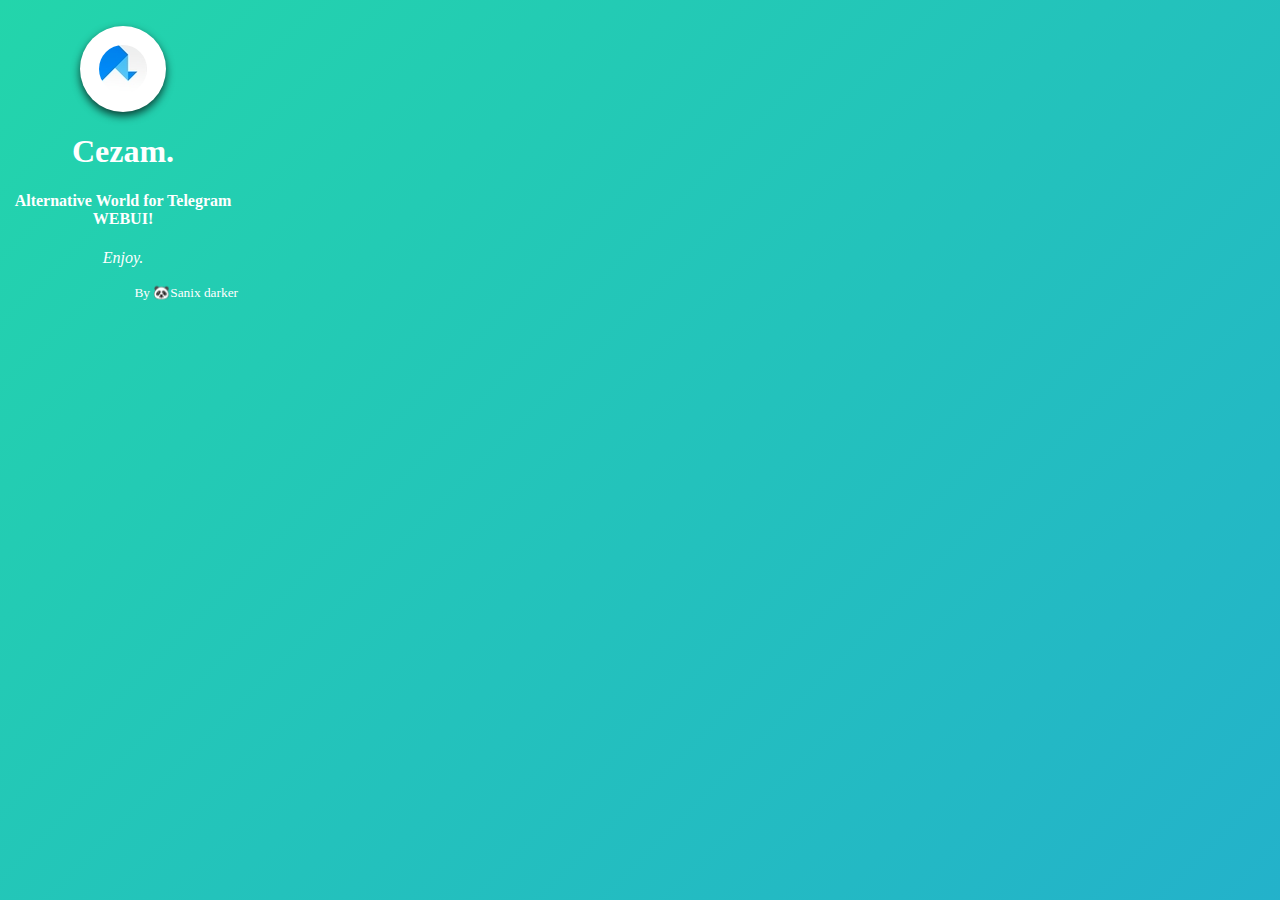
<file: cezam/popup.html>
<html lang="en-us">
  <head>
    <meta charset="UTF-8">
    <title>Embed</title>
    <meta name="viewport" content="width=device-width, initial-scale=1">
    <link rel="stylesheet" href="popup.css">
  </head>
  <body>
    <br>
    <center>
        <img src="img/icon-48.png"><h1>Cezam.</h1>
        <h4>Alternative World for Telegram WEBUI!</h4>
        <i>Enjoy.</i><br><br>
        <small>By <a href="https://github.com/Sanix-Darker" target="_blank" >🐼Sanix darker</a></small>
    </center>
    <script type="text/javascript" src="popup.js"></script>
  </body>
</html>
</file>
<file: cezam/popup.css>
a{
    color:white;
    text-decoration:none;
}
small{
    float:right;
}
img{
    background:white;
    padding:19px;
    border-radius:100%;
    box-shadow: 0 4px 9px rgba(0,0,0,0.7);
}
body {
    height:150px;
    width:230px;
    color:white;
    background: linear-gradient(-45deg, #EE7752, #E73C7E, #23A6D5, #23D5AB);
    background-size: 400% 400%;
    -webkit-animation: Gradient 15s ease infinite;
    -moz-animation: Gradient 15s ease infinite;
    animation: Gradient 15s ease infinite;
}
@-webkit-keyframes Gradient {
    0% {
        background-position: 0% 50%
    }
    50% {
        background-position: 100% 50%
    }
    100% {
        background-position: 0% 50%
    }
}

@-moz-keyframes Gradient {
    0% {
        background-position: 0% 50%
    }
    50% {
        background-position: 100% 50%
    }
    100% {
        background-position: 0% 50%
    }
}

@keyframes Gradient {
    0% {
        background-position: 0% 50%
    }
    50% {
        background-position: 100% 50%
    }
    100% {
        background-position: 0% 50%
    }
}
</file>
